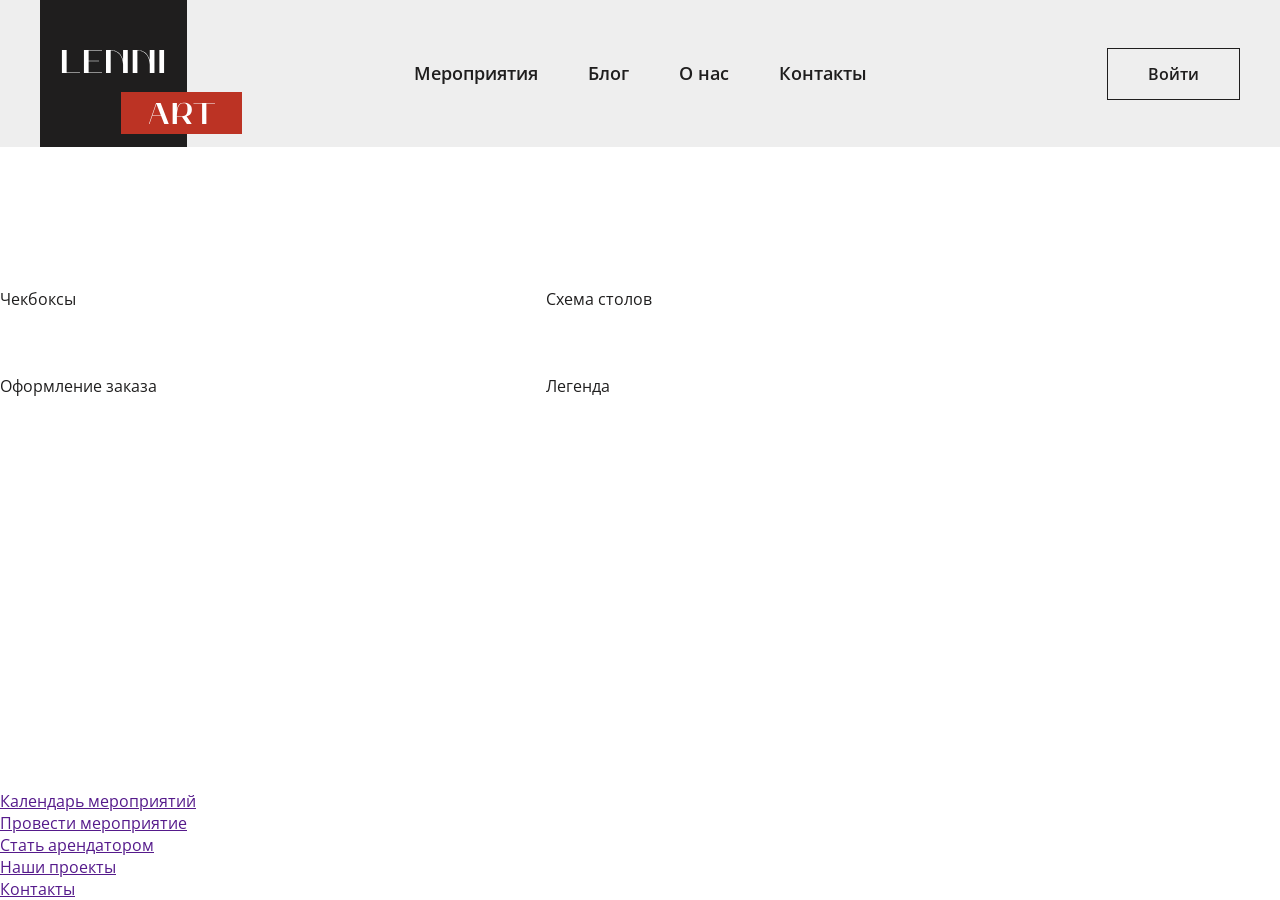
<file: events.html>
<!DOCTYPE html>
<html lang="ru">
<head>
    <meta charset="UTF-8">
    <title>Lenni</title>
    <link rel="stylesheet" href="styles/styles.css">
    <link rel="preconnect" href="https://fonts.googleapis.com">
    <link rel="preconnect" href="https://fonts.gstatic.com" crossorigin>
    <link href="https://fonts.googleapis.com/css2?family=Lora:wght@400;500;600;700&family=Open+Sans:wght@400;500;600;700&display=swap" rel="stylesheet">
</head>

<body class="body">
    
    <header class="page-header">

        <div class="page-header__container">

            <a href="index.html" class="page-header__logo">
            <svg 
                class="page-header__logo-icon" 
                width="202" 
                height="147" 
                viewBox="0 0 202 147" 
                fill="none" 
                xmlns="http://www.w3.org/2000/svg">

                <svg viewBox="0 0 202 147" xmlns="http://www.w3.org/2000/svg" xmlns:xlink="http://www.w3.org/1999/xlink" width="202.000000" height="147.000000" fill="none" customFrame="#000000">
                    <rect id="logo" width="202.000000" height="147.000000" x="0.000000" y="0.000000" />
                    <rect id="Rectangle" width="147.000000" height="147.000000" x="0.000000" y="0.000000" fill="rgb(31,30,30)" />
                    <path id="LENNI" d="M70.6993 73L70.6993 50.56C73.5703 50.56 82.4143 51.649 83.0743 64.453L83.0743 73L87.7603 73L87.7603 49.999L83.0743 49.999L83.0743 60.328C81.6553 54.19 77.1673 49.999 70.6993 49.999L66.0133 49.999L66.0133 73L70.6993 73ZM97.3893 73L97.3893 50.56C100.26 50.56 109.104 51.649 109.764 64.453L109.764 73L114.45 73L114.45 49.999L109.764 49.999L109.764 60.328C108.345 54.19 103.857 49.999 97.3893 49.999L92.7033 49.999L92.7033 73L97.3893 73ZM26.6335 72.439L39.9655 72.439L39.9655 73L21.9145 73L21.9145 49.999L26.6005 49.999L26.6005 50.032L26.6335 50.032L26.6335 72.439ZM43.9316 73L62.0486 73L62.0486 72.439L48.6176 72.439L48.6176 61.285L59.1116 61.285L59.1116 60.691L48.6176 60.691L48.6176 50.56L62.0486 50.56L62.0486 49.999L43.9316 49.999L43.9316 73ZM124.079 73L119.393 73L119.393 49.999L124.079 49.999L124.079 73Z" fill="rgb(255,255,255)" fill-rule="evenodd" />
                    <rect id="Rectangle" width="121.000000" height="42.000000" x="81.000000" y="92.000000" fill="rgb(188,51,36)" />
                    <path id="ART" d="M132.644 124L132.644 103.09L136.904 103.09L136.904 110.05C137.564 106.15 138.914 102.64 143.594 102.64C148.034 102.64 151.844 104.29 151.844 109.51C151.844 113.68 149.564 115.54 146.564 116.32L151.724 123.97L146.864 123.97L141.974 116.77L136.904 116.77L136.904 124L132.644 124ZM108.922 124L109.462 124L112.402 115.45L120.952 115.45L124.282 124L128.752 124L120.652 103.09L116.122 103.09L108.922 124ZM162.084 103.6L162.114 124L166.374 124L166.374 103.6L174.984 103.6L174.984 103.09L153.474 103.09L153.474 103.6L162.084 103.6ZM142.844 103.18C140.984 103.33 138.884 104.53 138.074 107.47C136.784 112.12 136.904 116.26 136.904 116.26L141.254 116.26C144.134 116.26 147.494 115.84 147.494 109.51C147.494 105.61 147.314 102.76 142.844 103.18ZM116.422 103.75L120.772 114.94L112.582 114.94L116.422 103.75Z" fill="rgb(255,255,255)" fill-rule="evenodd" />
                </svg>

            </svg>
            </a>

            <div class="page-header__nav">
                <a href="" class="page-header__nav-link">Мероприятия</a>
                <a href="" class="page-header__nav-link">Блог</a>
                <a href="" class="page-header__nav-link">О нас</a>
                <a href="" class="page-header__nav-link">Контакты</a>
            </div>

            <div class="page-header__right-block"> 
                <a class="btn page-header__user-btn" href="">Войти</a>
            </div>


        </div>

    </header>
    
    	
    <main class="main">
    <!-- Здесь будут хлебные крошки -->

    <article class="event">
        <!-- Здесь пропущенное содержимое страницы -->

        <form class="reserve event__reserve">
        <div class="reserve__checks">
            Чекбоксы
        </div>
        <div class="reserve__scheme">
            Схема столов
        </div>
        <div class="reserve__order">
            Оформление заказа
        </div>
        <div class="reserve__legend">
            Легенда
        </div>
        </form>
    </article>
    </main>

    <footer class="page-footer">
        <a href="" class="page-footer__link">Календарь мероприятий</a> <br>
        <a href="" class="page-footer__link">Провести мероприятие</a> <br>
        <a href="" class="page-footer__link">Стать арендатором</a> <br>
        <a href="" class="page-footer__link">Наши проекты</a> <br>
        <a href="" class="page-footer__link">Контакты</a> <br>
    </footer>

</body>
</html>
</file>
<file: styles/styles.css>
html,
body {
  width: 100%; 
  margin: 0;
  padding: 0;
}

.body {
  box-sizing: border-box;
  display: flex;
  flex-direction: column;
  min-height: 100vh;
  
}

.body {
  color: #1F1E1E;
  font-family: "Open Sans", sans-serif;
  font-size: 16px;
  font-weight: 400;
  font-style: normal;
  line-height: 1.375;
}

.section-title {
  box-sizing: border-box;
  display: flex;
  justify-content: center;
  align-items: center;  
  width: 100%;
  max-width: 624px;
  min-height: 62px;
  margin: 0 auto 150px;
  padding: 8px 45px;
  background-color: #1F1E1E;
  color: #ffffff;
  font-family: "Lora", serif;
  font-weight: 500;
  font-size: 36px;
  line-height: 1.277;
  text-align: center;
  text-transform: uppercase;
}

.listing {
  box-sizing: border-box;
  display: flex;
  flex-direction: column;
  width: 100%;
  max-width: 1414px;
  margin: 0 auto;
  padding-left: 40px;
  padding-right: 40px;
}

.page-header {
  position: fixed;
  top: 0;
  left: 0;
  width: 100%;
  height: 147px;
  display: flex;
  align-items: center;
  background-color: rgba(222, 222, 222, 0.5);
  backdrop-filter: blur(20px);
  z-index: 100;
}

.page-header__container {
  box-sizing: border-box;
  display: flex;
  align-items: center;
  width: 100%;
  max-width: 1414px;
  margin: 0 auto;
  padding-left: 40px;
  padding-right: 40px;
}

.btn {
  display: inline-block;
  box-sizing: border-box;
  padding: 15px 40px;
  border: 1px solid #1F1E1E;
  background-color: transparent;
  outline: none;
  color: #1F1E1E;
  font-family: "Open Sans", sans-serif;
  font-weight: 600;
  font-size: 16px;
  line-height: 20px;
  text-align: center;
  text-decoration: none;
  transition: color 0.2s, background-color 0.2s, border-color 0.2s;
  overflow: hidden;
  cursor: pointer;
}

.btn:hover {
  background-color: #1F1E1E;
  color: #ffffff;
}

.page-header__right-block {
  display: flex;
  justify-content: flex-end;
  align-items: center;
  width: 202px;
}

.page-header {
  background-color: rgba(222, 222, 222, 0.98);
}

@supports (backdrop-filter: blur(20px)) {
  .page-header {
      background-color: rgba(222, 222, 222, 0.5);
      backdrop-filter: blur(20px);
  }
}

.page-header__logo {
  flex-shrink: 0;
  width: 202px;
  height: 147px;
  font-size: 0;
  text-decoration: none;
}

.page-header__logo-icon {
  width: 100%;
  height: 100%;
}

.main {
  flex: 1 0 auto;
}

.page-footer {
  flex: 0 0 auto;
}

.page-header{
    box-sizing: border-box;
    position: sticky;
    top: 0px;
    right: 0px;
    width: 100%;
    margin: 0px auto;
    z-index: 1;
    height: 147px;
    background-color: rgba(222, 222, 222, 0.5);
    margin-bottom: 100.5px;
}

.page-header__nav {
  display: flex;
  align-items: baseline;
  margin: 0 auto;
}

.page-header__nav-link {
  margin: 0 25px;
  color: #1f1e1e;
  font-weight: 600;
  font-size: 18px;
  line-height: 25px;
  text-decoration: none;
  transition: color 0.2s;
}

.page-header__nav-link:hover {
  color: #bc3324;
}

.page-header__sign-in{
    position: relative;
    border: 1px solid black;
    padding: 15px 40px;
}
.page-main__header--title1{
    margin: 0px auto 465.5px;
    text-align: center;
}
.page-main__header--title2{
    margin: 0px auto 100px;
    text-align: center;
}
.offers__btns{
    margin: 0px auto;
    text-align: center;
    max-width: 624px;
    max-height: 128px;
    margin-bottom: 200px;

}
.about--title{
    background-color: rgba(31, 30, 30, 1);
    width: 624px;
    height: 62px;
    vertical-align: middle;
    text-align: center;
    margin: 0px auto 150px;
    color: aliceblue;
}
.home__about{
    box-sizing: border-box;
    margin: 0px auto 209px;
    width: 1334px;
}
.events--title{
    background-color: rgba(31, 30, 30, 1);
    width: 624px;
    height: 62px;
    vertical-align: middle;
    text-align: center;
    margin: 0px auto 150px;
    color: aliceblue;
}

.listing__events-list {
  display: flex;
  flex-wrap: wrap;
}

.events {
  padding: 140px 0 100px;
}

.events__listing {
  margin-bottom: 100px;

}
.event-card__picture {
  position: relative;
}

.event-card__picture::after {
  content: "";
  display: block;
  width: 100%;
  padding-top: 107.16%;
}

.event-card__img {
  display: block;
  position: absolute;
  top: 0;
  left: 0;
  width: 100%;
  height: 100%;
  object-fit: cover;
}
.listing__card{
    display: flex;
    flex-direction: row;
}
.event-card {
  display: flex;
  width: 406px;
  max-width: 100%;
  min-width: 280px;
  
}

.event-card__link {
  display: flex;
  flex-direction: column;
  width: 100%;
  color: #1F1E1E;
  text-decoration: none;
}

.event-card__link:hover .event-card__title {
  color: #BC3324;
  text-decoration-color: #BC3324;
}

.event-card__picture {
  display: block;
  position: relative;
  width: 100%;
  margin: 0 0 25px;
  font-size: 0;
  text-decoration: none;
  overflow: hidden;
}

.event-card__picture::after {
  content: "";
  display: block;
  width: 100%;
  padding-top: 107.16%;
}

.event-card__img {
  display: block;
  position: absolute;
  top: 0;
  left: 0;
  width: 100%;
  height: 100%;
  object-fit: cover;
}

.event-card__title {
  margin: 0 0 15px;
  min-height: 66px;
  color: #1F1E1E;
  font-weight: 600;
  font-size: 24px;
  line-height: 33px;
  text-decoration: underline transparent;
  transition: color 0.2s, text-decoration-color 0.2s;
}

.event-card__description {
  margin: 0 0 auto;
  font-size: 16px;
  line-height: 22px;
}

.event-card__time {
  margin: 15px 0 0;
  font-weight: 300;
  font-size: 14px;
  line-height: 19px;
}

.listing__event-card {
  margin-right: 58px;
}

.listing__event-card:nth-child(3n) {
  margin-right: 0;
}

.listing__events-list {
  display: flex;
  flex-wrap: wrap;
  margin: 0 -29px -120px;
}

.listing__event-card {
  width: calc(33.3333% - 58px);
  margin: 0 29px 120px;
}

.home__events{
    box-sizing: border-box;
    margin: 0px auto 148px;
    width: 1334px;
}
.blog--title{
    background-color: rgba(31, 30, 30, 1);
    width: 624px;
    height: 62px;
    vertical-align: middle;
    text-align: center;
    margin: 0px auto 150px;
    color: aliceblue;
}
.home__blog{
    box-sizing: border-box;
    margin: 0px auto 78px;
    width: 1334px;
}
.contacts--title{
    background-color: rgba(31, 30, 30, 1);
    width: 624px;
    height: 62px;
    vertical-align: middle;
    text-align: center;
    margin: 0px auto 150px;
    color: aliceblue;
}
.home__contacts{
    box-sizing: border-box;
    margin: 0px auto 164px;
    width: 1334px;
}
.home__text{
    box-sizing: border-box;
    text-align: center;
    margin-bottom: 202px;
}
.page-footer{
    box-sizing: border-box;
    margin: 0px auto;
    width: 1334px;
}


.event {
  padding: 40px 0 150px;
}

.reserve {
  display: grid;
  gap: 65px 11%;
  grid-template-columns: 405px calc(89% - 405px);
  grid-template-areas: 
    "checks scheme"
    "order legend"; 
  width: 100%;
}

.reserve__checks {
  grid-area: checks;
}

.reserve__order {
  grid-area: order;
}

.reserve__scheme {
  grid-area: scheme;
}

.reserve__scheme {
  grid-area: scheme;
}
</file>
